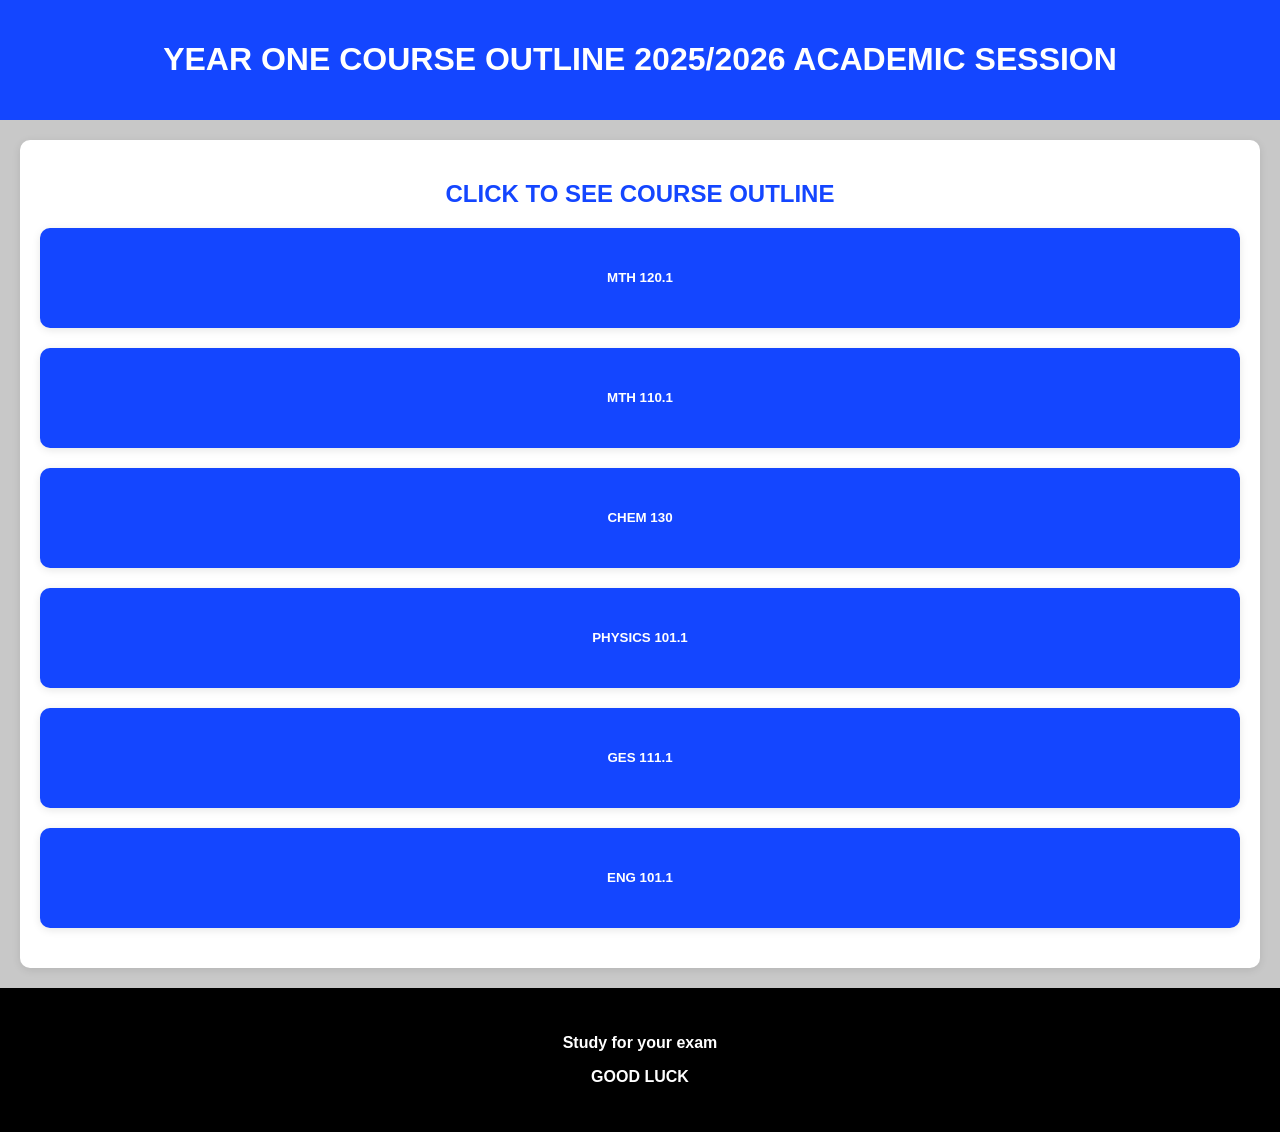
<file: Index.html>
<!DOCTYPE html>
<html lang="en">
<head>
  <meta charset="UTF-8">
  <meta name="viewport" content="width=device-width, initial-scale=1.0">
  <title>Course Outline Practice</title>
  <link rel="stylesheet" href="Practice.css">
</head>
<body>
  <header>
  <h1>YEAR ONE COURSE OUTLINE 2025/2026 ACADEMIC SESSION</h1>
  </header>
  
  <section>
    <h2>CLICK TO SEE COURSE OUTLINE</h2>
    <a href="1st.html"><button class="Course">MTH 120.1</button></a>
    
    <a href="2nd.html"><button class="Course">MTH 110.1</button></a>
    
    <a href="3rd.html"><button class="Course">CHEM 130</button></a>
    
    <a href="4th.html"><button class="Course">PHYSICS 101.1</button></a>
    
    <a href="5th.html"><button class="Course">GES 111.1</button></a>
    
    <a href="6th.html"><button class="Course">ENG 101.1</button></a>
  </section>
  
  <footer>
    <p>Study for your exam</p>
    <p>GOOD LUCK</p>
  </footer>
</body>
</file>
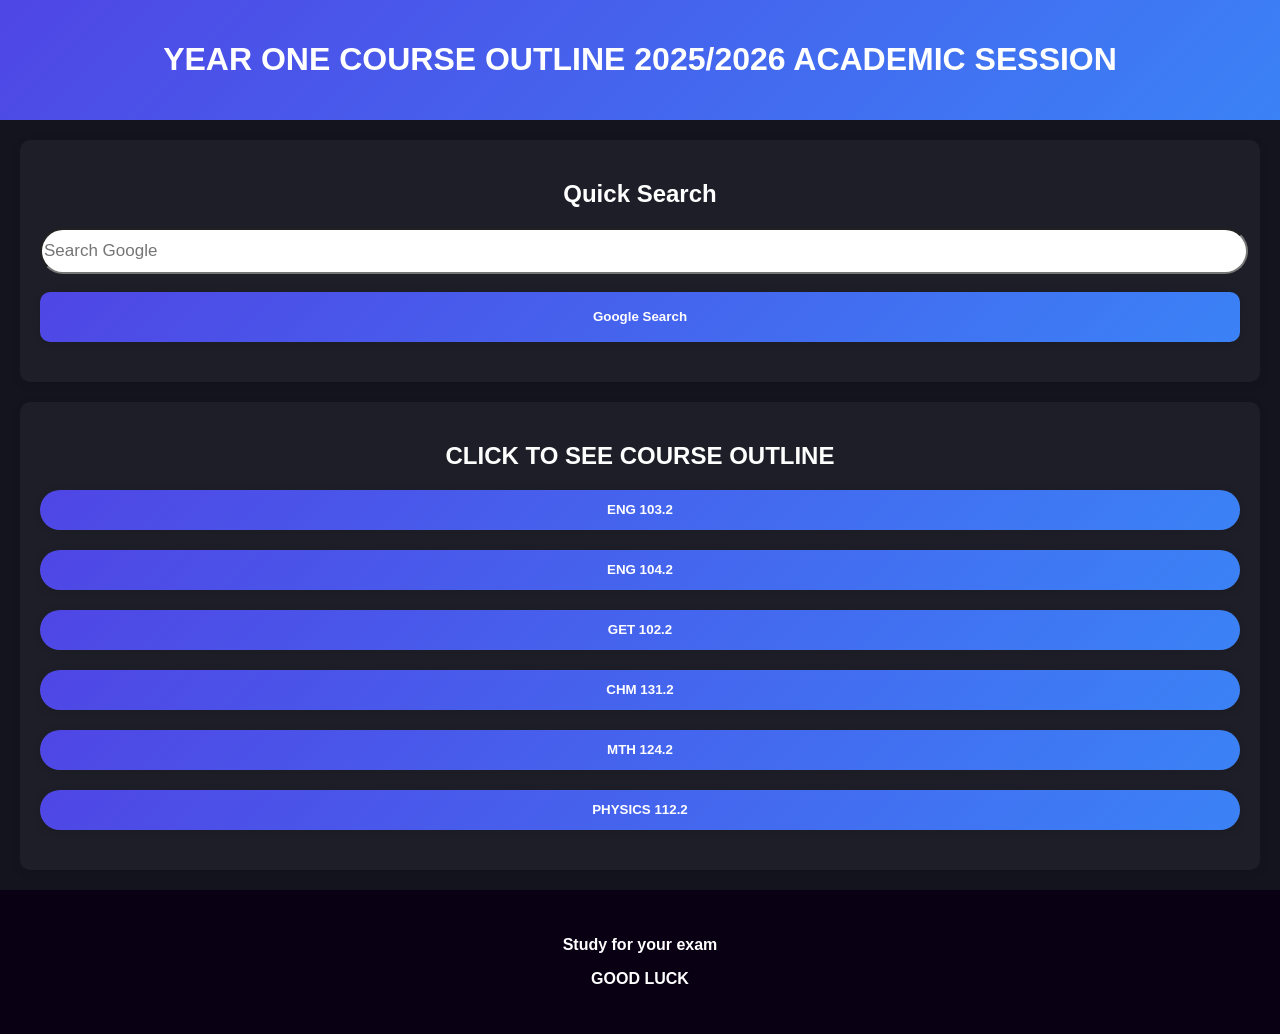
<file: index.html>
<!DOCTYPE html>
<html lang="en">
<head>
  <meta charset="UTF-8">
  <meta name="viewport" content="width=device-width, initial-scale=1.0">
  <title>Course Outline</title>
  <link rel="stylesheet" href="style.css">
  <link rel="manifest" href="manifest.json">
<script>
  if ('serviceWorker' in navigator) {
    navigator.serviceWorker.register('./sw.js')
      .then(() => console.log("Course App Ready!"));
  }
</script>
</head>
<body>
  <header>
    <h1>YEAR ONE COURSE OUTLINE 2025/2026 ACADEMIC SESSION</h1>
  </header>
  
  <div id="install-container" style="text-align: center; margin: 20px 0; display: none;">
  <button id="install-btn" class="home" style="background: linear-gradient(45deg, #4facfe, #00f2fe); border: none; padding: 15px 30px; font-weight: bold; cursor: pointer;">
    📥 Install Course App
  </button>
</div>
  
  <section>
    <h2>Quick Search</h2>
    <form action="https://www.google.com/search" method="GET" target="_blank">
      <input type="text" placeholder="Search Google" name="q" required>
      <br><br>
      <button type="submit" class="home">Google Search</button>
    </form>
  </section>
  
  <section>
    <h2>CLICK TO SEE COURSE OUTLINE</h2>
    <a href="1st.html"><button class="Course">ENG 103.2</button></a>
    <a href="2nd.html"><button class="Course">ENG 104.2</button></a>
    <a href="3rd.html"><button class="Course">GET 102.2</button></a>
    <a href="4th.html"><button class="Course">CHM 131.2</button></a>
    <a href="5th.html"><button class="Course">MTH 124.2</button></a>
    <a href="6th.html"><button class="Course">PHYSICS 112.2</button></a>
  </section>
  
  <footer>
    <p>Study for your exam</p>
    <p>GOOD LUCK</p>
  </footer>
  
  <script>
  let deferredPrompt;
  const installContainer = document.getElementById('install-container');
  const installBtn = document.getElementById('install-btn');

  // 1. Listen for the 'beforeinstallprompt' event
  window.addEventListener('beforeinstallprompt', (e) => {
    // Prevent the browser's default mini-bar from showing
    e.preventDefault();
    // Save the event so it can be triggered later
    deferredPrompt = e;
    // Show our custom install button
    installContainer.style.display = 'block';
  });

  // 2. When the user clicks our button
  installBtn.addEventListener('click', async () => {
    if (deferredPrompt) {
      // Show the install prompt
      deferredPrompt.prompt();
      // Wait for the user to respond to the prompt
      const { outcome } = await deferredPrompt.userChoice;
      console.log(`User response to install: ${outcome}`);
      // We've used the prompt, so clear it
      deferredPrompt = null;
      // Hide our button again
      installContainer.style.display = 'none';
    }
  });

  // 3. Hide the button if the app is successfully installed
  window.addEventListener('appinstalled', () => {
    installContainer.style.display = 'none';
    deferredPrompt = null;
    console.log('App was installed successfully!');
  });
</script>

</body>
</html>
</file>
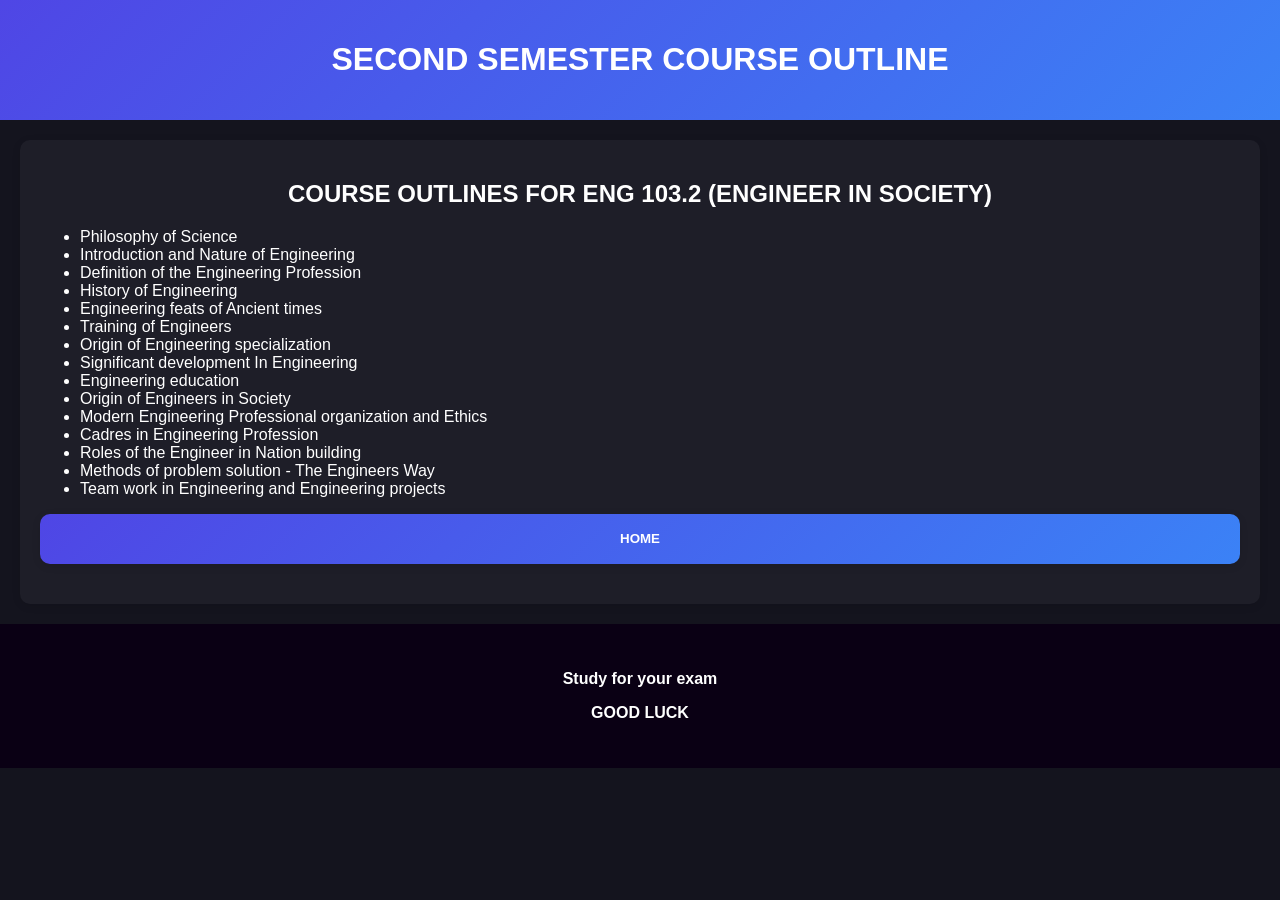
<file: 1st.html>
<!DOCTYPE html>
<html lang="en">
<head>
  <meta charset="UTF-8">
  <meta name="viewport" content="width=device-width, initial-scale=1.0">
  <title>Course Outline</title>
  <link rel="stylesheet" href="style.css">
</head>
<body>
  <header>
  <h1>SECOND SEMESTER COURSE OUTLINE</h1>
  </header>
  <section>
    <h2>COURSE OUTLINES FOR ENG 103.2 (ENGINEER IN SOCIETY)</h2>
    <ul>
      <li>Philosophy of Science</li>
      <li>Introduction and Nature 
       of Engineering </li>
      <li>Definition of the 
       Engineering Profession</li>
      <li>History of Engineering</li>
      <li>Engineering feats of 
       Ancient times</li>
      <li>Training of Engineers </li>
      <li>Origin of Engineering 
       specialization </li>
      <li>Significant development 
       In Engineering </li>
      <li>Engineering education</li>
      <li>Origin of Engineers in
       Society</li>
      <li>Modern Engineering 
       Professional
       organization and Ethics </li>
      <li>Cadres in Engineering 
       Profession</li>
       <li>Roles of the Engineer in
       Nation building </li>
       <li>Methods of problem
       solution - The Engineers 
       Way</li>
       <li>Team work in 
       Engineering and
       Engineering projects</li>
    </ul>
    
    <a href="index.html"><button class="home">HOME</button></a>
  </section>
  <footer>
    <p>Study for your exam</p>
    <p>GOOD LUCK</p>
  </footer>
</body>
</file>
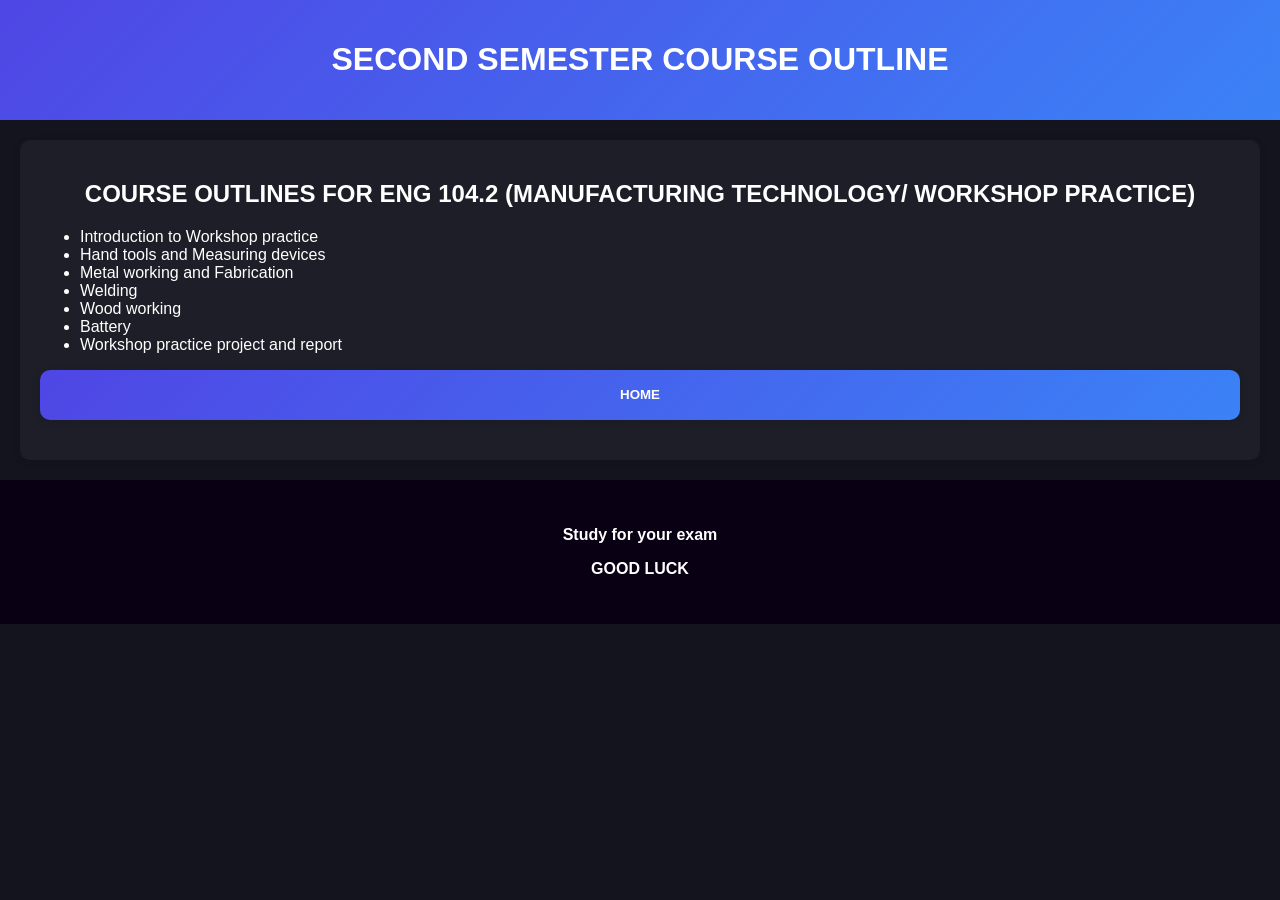
<file: 2nd.html>
<!DOCTYPE html>
<html lang="en">
<head>
  <meta charset="UTF-8">
  <meta name="viewport" content="width=device-width, initial-scale=1.0">
  <title>Course Outline</title>
  <link rel="stylesheet" href="style.css">
</head>
<body>
  <header>
  <h1>SECOND SEMESTER COURSE OUTLINE</h1>
  </header>
  <section>
    <h2>COURSE OUTLINES FOR ENG 104.2 (MANUFACTURING TECHNOLOGY/ WORKSHOP PRACTICE)</h2>
    <ul>
      <li>Introduction to
       Workshop practice </li>
      <li>Hand tools and 
       Measuring devices </li>
      <li>Metal working and 
       Fabrication </li>
      <li>Welding</li>
      <li>Wood working </li>
      <li>Battery</li>
      <li>Workshop practice
       project and report</li>
    </ul>
    <a href="index.html"><button class="home">HOME</button></a>
  </section>
  <footer>
    <p>Study for your exam</p>
    <p>GOOD LUCK</p>
  </footer>
</body>
</file>
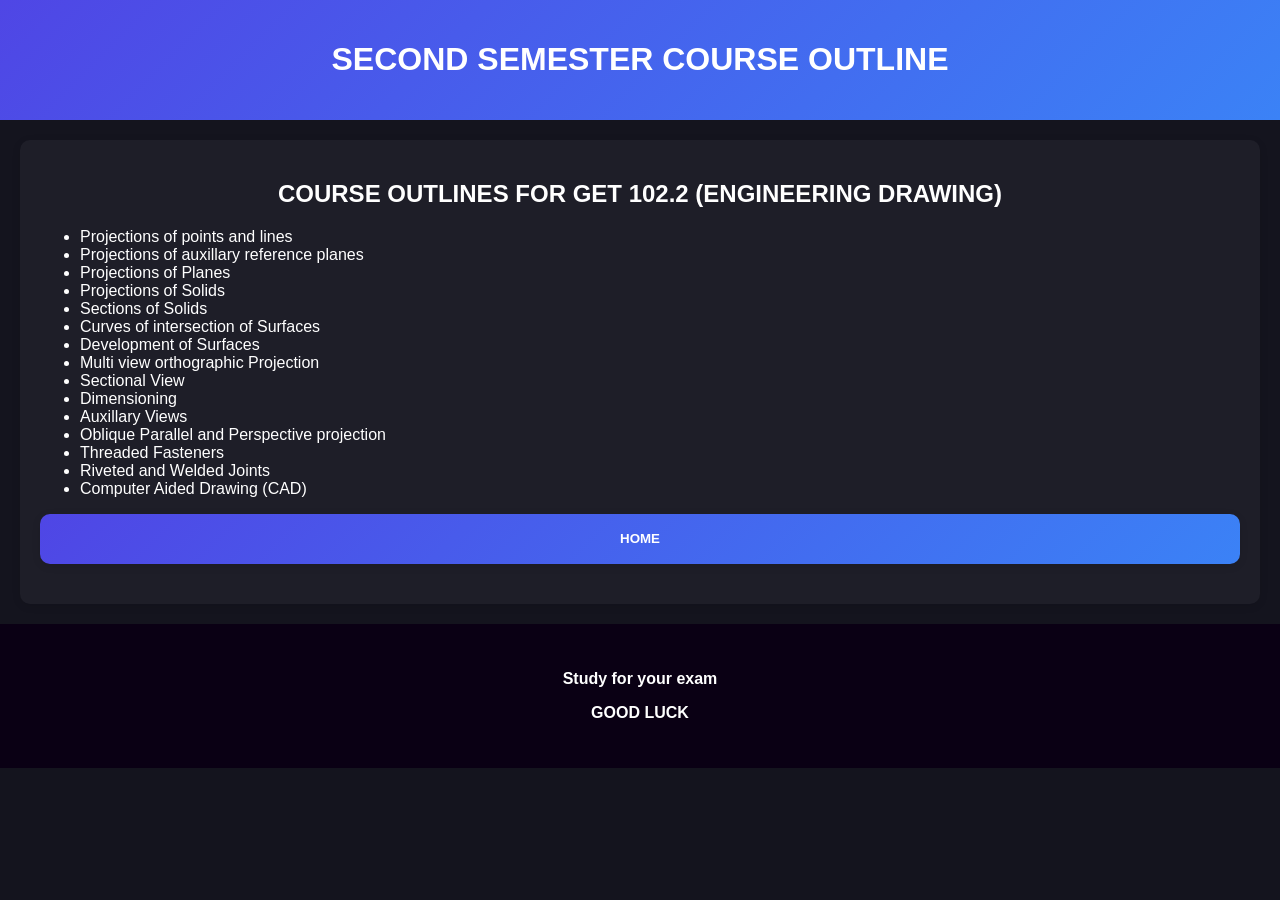
<file: 3rd.html>
<!DOCTYPE html>
<html lang="en">
<head>
  <meta charset="UTF-8">
  <meta name="viewport" content="width=device-width, initial-scale=1.0">
  <title>Course Outline</title>
  <link rel="stylesheet" href="style.css">
</head>
<body>
  <header>
  <h1>SECOND SEMESTER COURSE OUTLINE</h1>
  </header>
  <section>
    <h2>COURSE OUTLINES FOR GET 102.2 (ENGINEERING DRAWING)</h2>
    <ul>
      <li>Projections of points
       and lines </li>
      <li>Projections of auxillary 
       reference planes</li>
      <li>Projections of Planes</li>
      <li>Projections of Solids</li>
      <li>Sections of Solids</li>
      <li>Curves of intersection 
       of Surfaces </li>
      <li>Development of 
       Surfaces</li>
      <li>Multi view orthographic 
       Projection </li>
       <li>Sectional View</li>
       <li>Dimensioning</li>
       <li>Auxillary Views</li>
       <li>Oblique Parallel and 
       Perspective projection</li>
       <li>Threaded Fasteners</li>
       <li>Riveted and Welded
       Joints </li>
       <li>Computer Aided 
       Drawing (CAD)</li>
    </ul>
    <a href="index.html"><button class="home">HOME</button></a>
  </section>
  <footer>
    <p>Study for your exam</p>
    <p>GOOD LUCK</p>
  </footer>
</body>
</file>
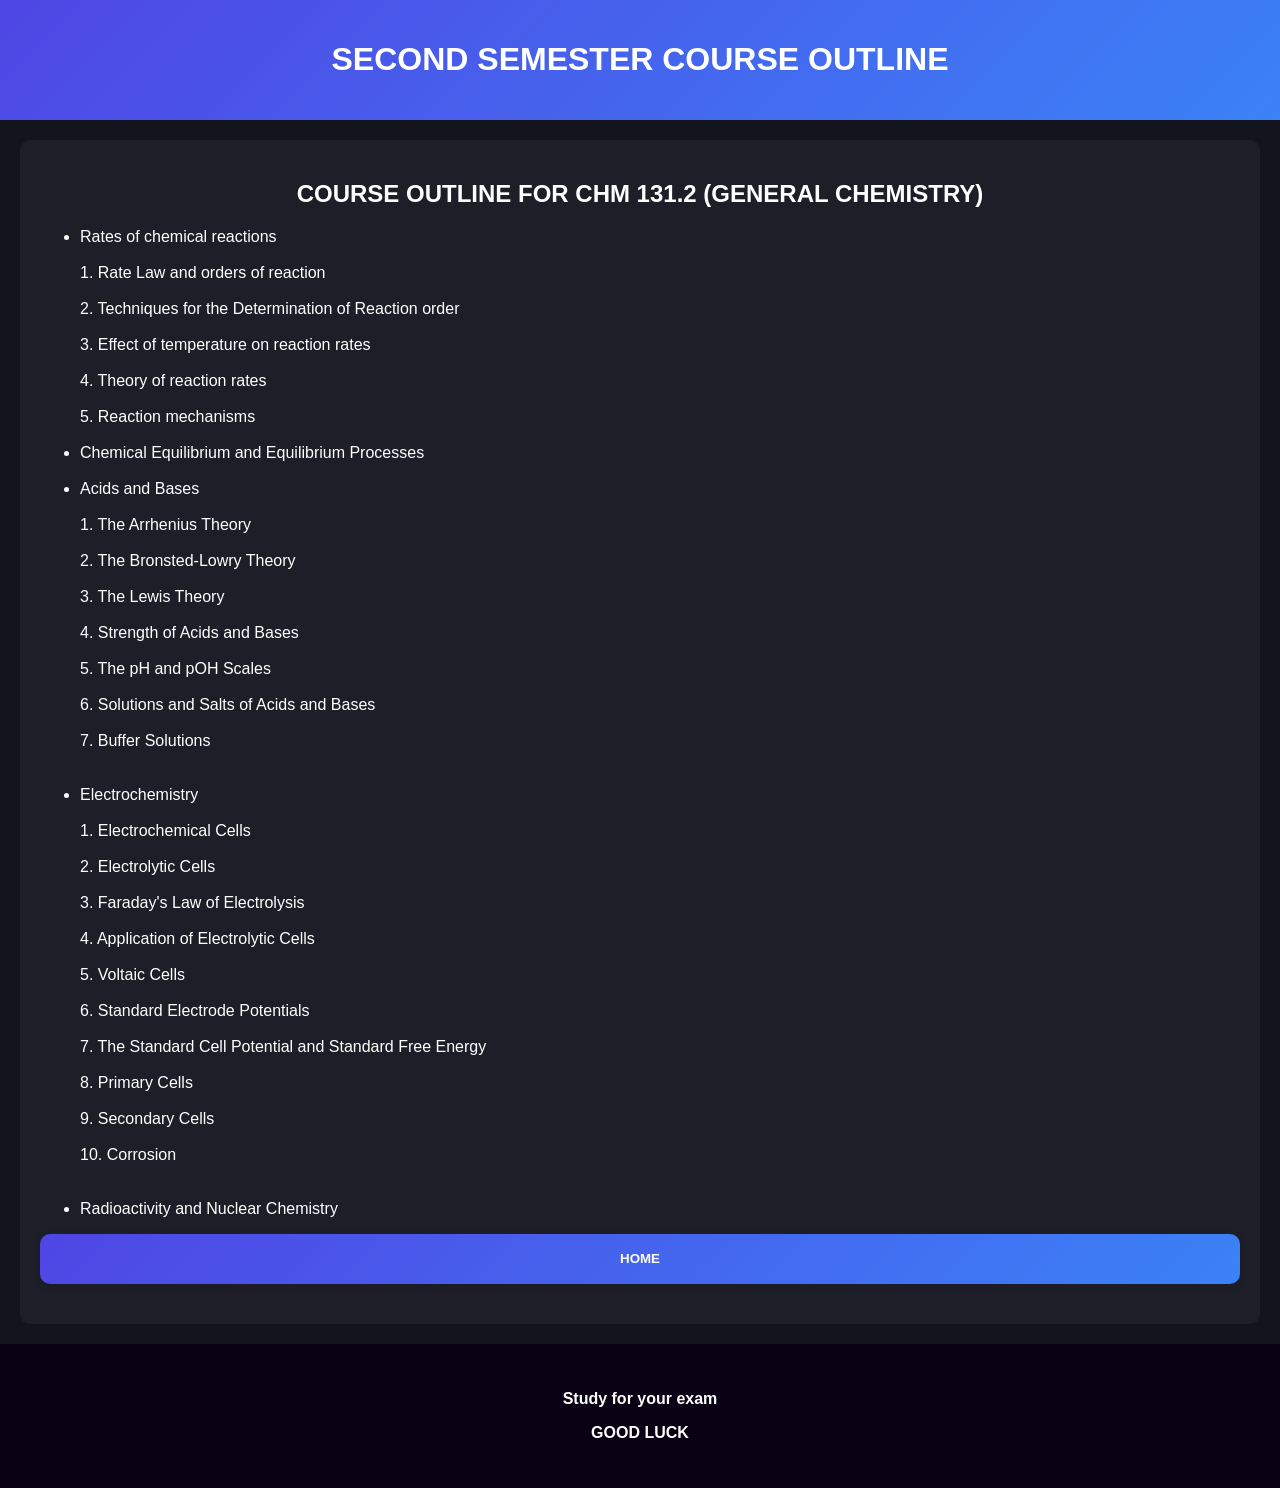
<file: 4th.html>
<!DOCTYPE html>
<html lang="en">
<head>
  <meta charset="UTF-8">
  <meta name="viewport" content="width=device-width, initial-scale=1.0">
  <title>Course Outline</title>
  <link rel="stylesheet" href="style.css">
</head>
<body>
  <header>
  <h1>SECOND SEMESTER COURSE OUTLINE</h1>
  </header>
  <section>
    <h2>COURSE OUTLINE FOR CHM 131.2 (GENERAL CHEMISTRY)</h2>
    <ul>
      <li>Rates of chemical reactions<br><br>
      1. Rate Law and orders of reaction<br><br>
2. Techniques for the Determination of Reaction order<br><br>
3. Effect of temperature on reaction rates<br><br>
4. Theory of reaction rates<br><br>
5. Reaction mechanisms</li><br>
      <li>Chemical Equilibrium and Equilibrium Processes<br><br>
      </li>
      <li>Acids and Bases<br><br>
1. The Arrhenius Theory<br><br>
2. The Bronsted-Lowry Theory<br><br>
3. The Lewis Theory<br><br>
4. Strength of Acids and Bases <br><br>
5. The pH and pOH Scales<br><br>
6. Solutions and Salts of Acids and Bases <br><br>
7. Buffer Solutions </li><br><br>
      <li>Electrochemistry<br><br>
1. Electrochemical Cells<br><br>
2. Electrolytic Cells<br><br>
3. Faraday's Law of Electrolysis<br><br>
4.  Application of Electrolytic Cells<br><br> 
5.  Voltaic Cells<br><br>
6.  Standard Electrode Potentials<br><br>
7.  The Standard Cell Potential and Standard Free Energy <br><br>
8.  Primary Cells <br><br>
9. Secondary Cells <br><br>
10. Corrosion </li><br><br>
      <li>Radioactivity and Nuclear Chemistry</li>
    </ul>
    <a href="index.html"><button class="home">HOME</button></a>
  </section>
  <footer>
    <p>Study for your exam</p>
    <p>GOOD LUCK</p>
  </footer>
</body>
</file>
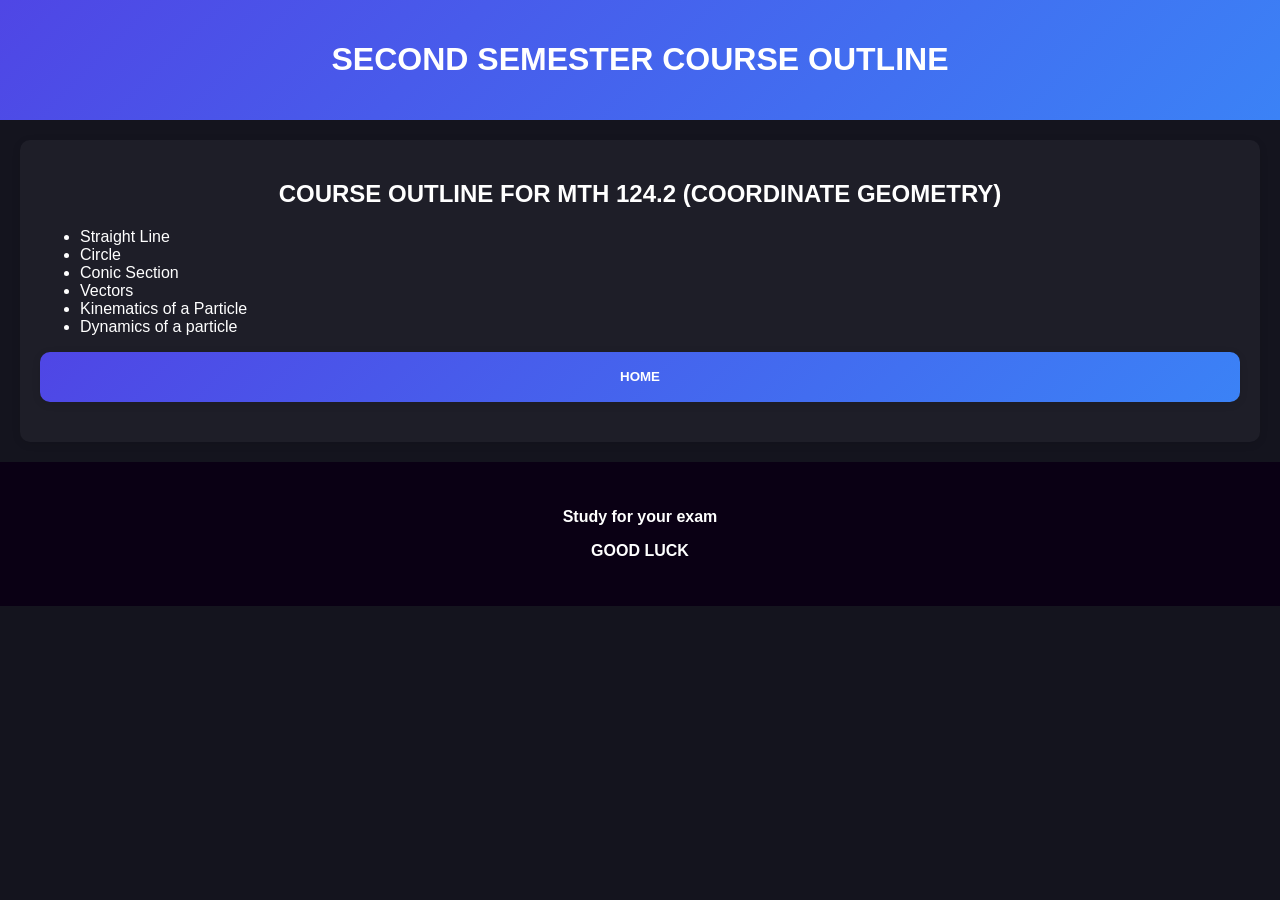
<file: 5th.html>
<!DOCTYPE html>
<html lang="en">
<head>
  <meta charset="UTF-8">
  <meta name="viewport" content="width=device-width, initial-scale=1.0">
  <title>Course Outline</title>
  <link rel="stylesheet" href="style.css">
</head>
<body>
  <header>
  <h1>SECOND SEMESTER COURSE OUTLINE</h1>
  </header>
  <section>
    <h2>COURSE OUTLINE FOR MTH 124.2 (COORDINATE GEOMETRY)</h2>
    <ul>
      <li>Straight Line</li>
      <li>Circle</li>
      <li>Conic Section</li>
      <li>Vectors</li>
      <li>Kinematics of a Particle</li>
      <li>Dynamics of a particle</li>
    </ul>
    <a href="index.html"><button class="home">HOME</button></a>
  </section>
  <footer>
    <p>Study for your exam</p>
    <p>GOOD LUCK</p>
  </footer>
</body>
</file>
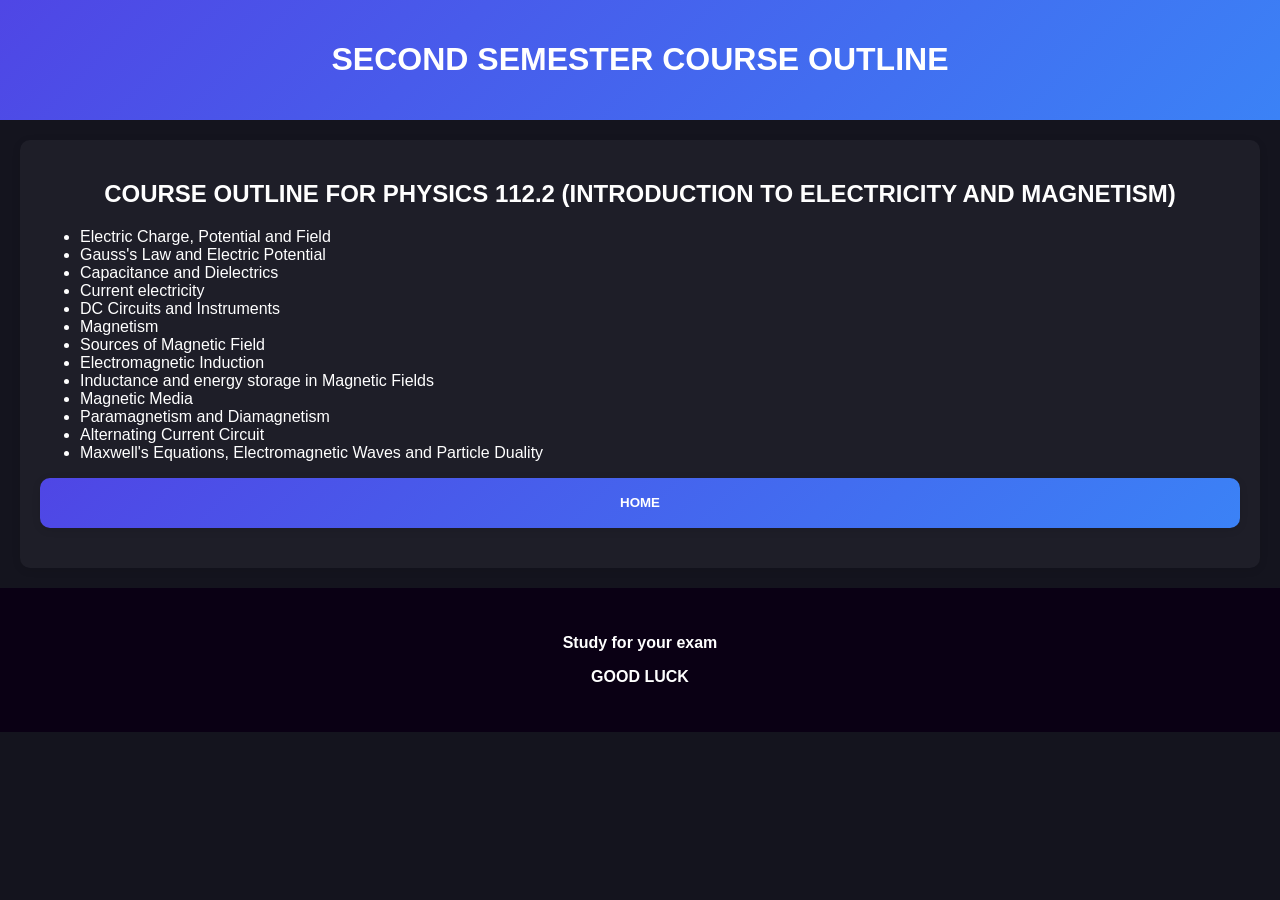
<file: 6th.html>
<!DOCTYPE html>
<html lang="en">
<head>
  <meta charset="UTF-8">
  <meta name="viewport" content="width=device-width, initial-scale=1.0">
  <title>Course Outline</title>
  <link rel="stylesheet" href="style.css">
</head>
<body>
  <header>
  <h1>SECOND SEMESTER COURSE OUTLINE</h1>
  </header>
  <section>
    <h2>COURSE OUTLINE FOR PHYSICS 112.2 (INTRODUCTION TO ELECTRICITY AND MAGNETISM)</h2>
    <ul>
      <li>Electric Charge, Potential and Field</li>
      <li>Gauss's Law and Electric Potential </li>
      <li>Capacitance and Dielectrics</li>
      <li>Current electricity</li>
      <li>DC Circuits and Instruments</li>
      <li>Magnetism</li>
      <li>Sources of Magnetic Field</li>
      <li>Electromagnetic Induction</li>
      <li>Inductance and energy storage in Magnetic Fields </li>
      <li>Magnetic Media</li>
      <li>Paramagnetism and Diamagnetism </li>
      <li>Alternating Current Circuit</li>
      <li>Maxwell's Equations, Electromagnetic Waves and Particle Duality </li>
    </ul>
    <a href="index.html"><button class="home">HOME</button></a>
  </section>
  <footer>
    <p>Study for your exam</p>
    <p>GOOD LUCK</p>
  </footer>
</body>
</html>
</file>
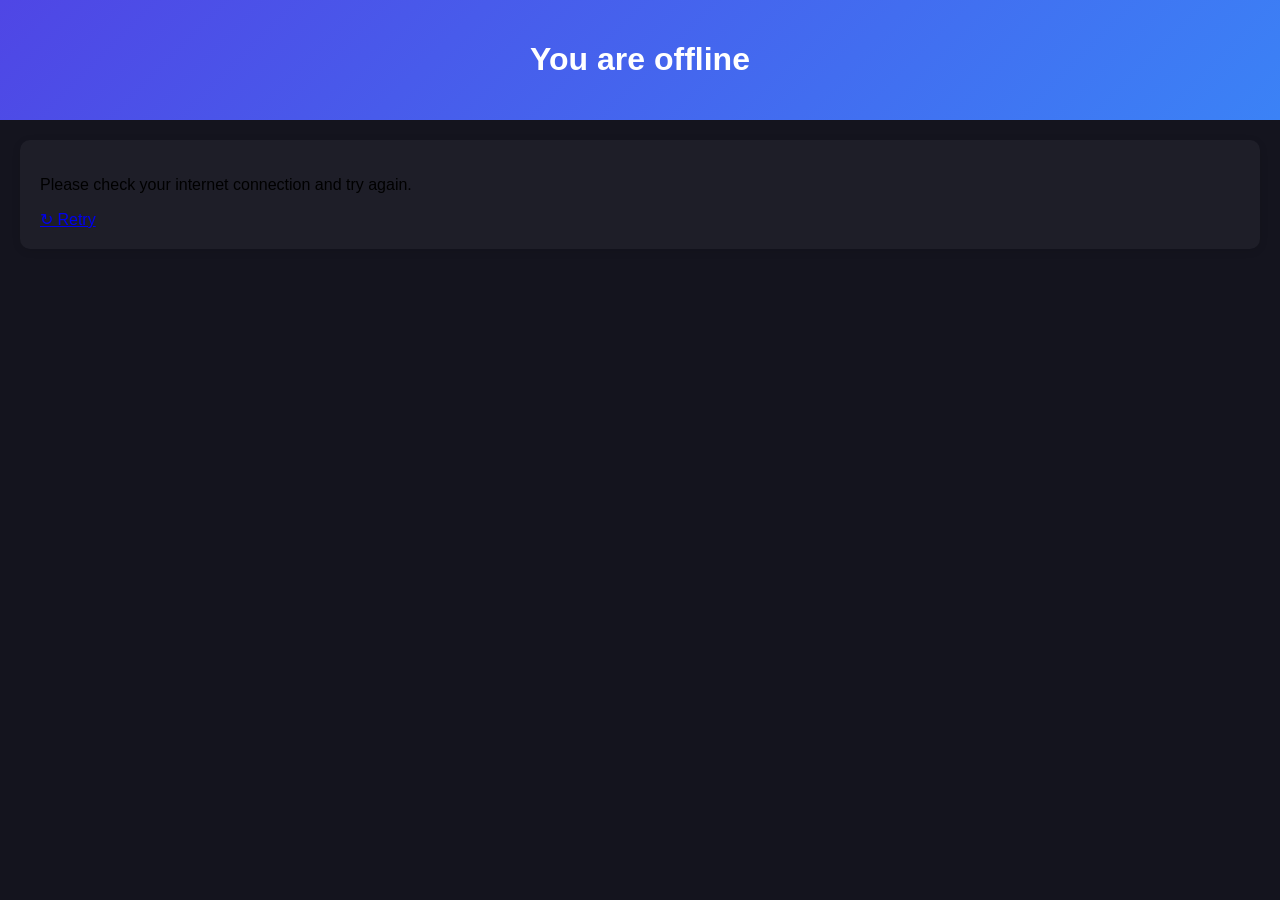
<file: offline.html>
<!DOCTYPE html>
<html lang="en">
<head>
  <meta charset="UTF-8">
  <meta name="viewport" content="width=device-width, initial-scale=1.0">
  <title>Offline</title>
  <link rel="stylesheet" href="style.css">
</head>
<body>
  <header>
    <h1>You are offline</h1>
  </header>
  <section>
    <p>Please check your internet connection and try again.</p>
    <a href="./">↻ Retry</a>
  </section>
</body>
</html>
</file>
<file: Practice.css>
body {
  margin: 0;
  background: rgb(200, 200, 200);
  font-family: sans-serif; /* Added for cleaner look */
}

header {
  background: rgb(20, 70, 255);
  color: white;
  padding: 20px;
  text-align: center;
}

/* --- THE "TOUCH/HOVER" EFFECT --- */
section {
  margin: 20px;
  padding: 20px;
  border-radius: 10px;
  background: rgb(255, 255, 255);
  box-shadow: 0px 2px 8px rgba(0, 0, 0, 0.1);
  
  cursor: pointer;
  transition: transform 0.3s ease, box-shadow 0.3s ease; /* Smooth transition */
}

section:hover {
  transform: translateY(-10px); /* Moves it up */
  box-shadow: 0px 10px 20px rgba(0, 0, 0, 0.2); /* Deeper shadow when lifted */
}

/* --- THE "FADE IN" ANIMATION --- */
@keyframes fadeIn {
  from {
    opacity: 0;
    transform: translateY(10px);
  }
  to {
    opacity: 1;
    transform: translateY(0);
  }
}

/* Apply animation to text elements */
h2, ol, p {
  animation: fadeIn 1.2s ease-out forwards;
}

/* --- REST OF YOUR CODE --- */
.Course {
  background: rgb(20, 70, 255);
  border: none;
  border-radius: 10px;
  padding: 10px;
  font-weight: bold;
  color: rgb(255, 255, 255);
  height: 100px;
  align-content: center;
  width: 100%;
  margin-bottom: 20px;
  box-shadow: 0px 2px 8px rgba(0, 0, 0, 0.1);
}

h2 {
  color: rgb(20, 70, 255);
  text-align: center;
  font-weight: bold;
}

footer {
  background: rgb(0, 0, 0);
  text-align: center;
  font-weight: bold;
  color: white;
  padding: 30px;
  margin-top: 20px; /* Added spacing */
}

ol {
  font-weight: bold;
}

.home {
  background: rgb(20, 70, 255);
  border: none;
  border-radius: 10px;
  padding: 10px;
  font-weight: bold;
  color: rgb(255, 255, 255);
  height: 50px;
  align-content: center;
  width: 100%;
  margin-bottom: 20px;
  box-shadow: 0px 2px 8px rgba(0, 0, 0, 0.1);
}
</file>
<file: style.css>
body {
  margin: 0;
  background: rgb(20, 20, 30);
  font-family: sans-serif; /* Added for cleaner look */
}

header {
  background: linear-gradient(135deg, #4f46e5, #3b82f6);
  color: white;
  padding: 20px;
  text-align: center;
}

/* --- THE "TOUCH/HOVER" EFFECT --- */
section {
  margin: 20px;
  padding: 20px;
  border-radius: 10px;
  background: rgb(30, 30, 40);
  box-shadow: 0px 2px 8px rgba(0, 0, 0, 0.1);
  
  cursor: pointer;
  transition: transform 0.3s ease, box-shadow 0.3s ease; /* Smooth transition */
}

section:hover {
  transform: translateY(-10px); /* Moves it up */
  box-shadow: 0px 10px 20px rgba(0, 0, 0, 0.2); /* Deeper shadow when lifted */
}

/* --- THE "FADE IN" ANIMATION --- */
@keyframes fadeIn {
  from {
    opacity: 0;
    transform: translateY(10px);
  }
  to {
    opacity: 1;
    transform: translateY(0);
  }
}

/* Apply animation to text elements */
h2, ol, p {
  animation: fadeIn 1.2s ease-out forwards;
}

/* --- REST OF YOUR CODE --- */
.Course {
  background: linear-gradient(135deg, #4f46e5, #3b82f6);
  border: none;
  border-radius: 20px;
  padding: 10px;
  font-weight: bold;
  color: rgb(255, 255, 255);
  height: 40px;
  align-content: center;
  width: 100%;
  margin-bottom: 20px;
  box-shadow: 0px 2px 8px rgba(0, 0, 0, 0.1);
}

h2 {
  color: rgb(255, 255, 255);
  text-align: center;
  font-weight: bold;
}

footer {
  background: rgb(10,0, 20);
  text-align: center;
  font-weight: bold;
  color: white;
  padding: 30px;
  margin-top: 20px; /* Added spacing */
}

ol {
  font-weight: bold;
}

.home {
  background: linear-gradient(135deg, #4f46e5, #3b82f6);
  border: none;
  border-radius: 10px;
  padding: 10px;
  font-weight: bold;
  color: rgb(255, 255, 255);
  height: 50px;
  align-content: center;
  width: 100%;
  margin-bottom: 20px;
  box-shadow: 0px 2px 8px rgba(0, 0, 0, 0.1);
}
input{
  height: 40px;
  width: 100%;
  align-content: center;
  border-radius: 25px;
  border-color: linear-gradient(135deg, #4f46e5, #3b82f6);
  font-size: 17px;
}
ul{
  color: white;
}
</file>
